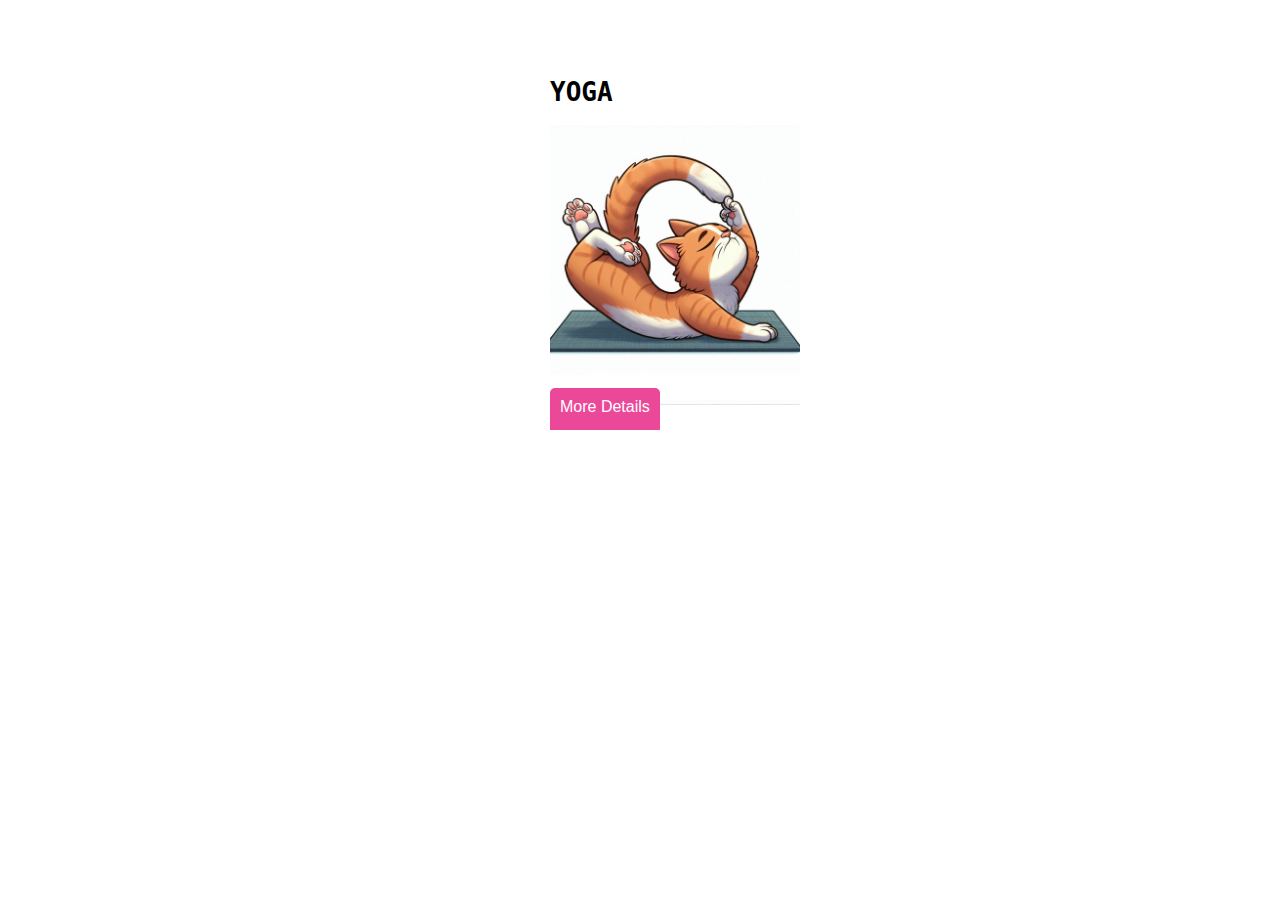
<file: ATHAARA2K24/non_tech/event_nontech.html>
<!DOCTYPE html>
<html lang="en">
<head>
    <meta charset="UTF-8">
    <meta http-equiv="X-UA-Compatible" content="IE=edge">
    <meta name="viewport" content="width=device-width, initial-scale=1.0">
    <title>Event Slider</title>
    <link rel="stylesheet" href="event_nontech.css">
</head>
<body>
    <div class="slider">
        <div class="item">
            <h1>SINGING</h1>
            <img src="../images/img01.jpeg" alt="Singing" style="width: 100%; height: auto;">
            <button class="more-details-btn" data-slide="1">More Details</button>
        </div>
        <div class="item">
            <h1>TREASURE HUNT</h1>
            <img src="../images/img02.jpeg" alt="Treasure Hunt" style="width: 100%; height: auto;">
            <button class="more-details-btn" data-slide="2">More Details</button>
        </div>
        <div class="item">
            <h1>FACE PAINTING</h1>
            <img src="../images/img07.jpeg" alt="Face Painting" style="width: 100%; height: auto;">
            <button class="more-details-btn" data-slide="3">More Details</button>
        </div>
        <div class="item">
            <h1>CRAFT FROM ART</h1>
            <img src="../images/img04.jpeg" alt="Craft From Art" style="width: 100%; height: auto;">
            <button class="more-details-btn" data-slide="4">More Details</button>
        </div>
        <div class="item">
            <h1>STYLE ICON</h1>
            <img src="../images/img05.jpeg" alt="Style Icon" style="width: 100%; height: auto;">
            <button class="more-details-btn" data-slide="5">More Details</button>
        </div>
        <div class="item">
            <h1>MIME</h1>
            <img src="../images/img06.jpeg" alt="Mime" style="width: 100%; height: auto;">
            <button class="more-details-btn" data-slide="6">More Details</button>
        </div>
        <div class="item">
            <h1>MINI MASTERPIECE</h1>
            <img src="../images/img24.jpeg" alt="Mini Masterpiece" style="width: 100%; height: auto;">
            <button class="more-details-btn" data-slide="7">More Details</button>
        </div>
        <div class="item">
            <h1>PHOTOGRAPHY</h1>
            <img src="../images/img08.jpeg" alt="Photography" style="width: 100%; height: auto;">
            <button class="more-details-btn" data-slide="8">More Details</button>
        </div>
        <div class="item">
            <h1>QUIZ</h1>
            <img src="../images/img09.jpeg" alt="Connection" style="width: 100%; height: auto;">
            <button class="more-details-btn" data-slide="9">More Details</button>
        </div>
        <div class="item">
            <h1>FIRELESS COOKING</h1>
            <img src="../images/img10.jpeg" alt="Fireless Cooking" style="width: 100%; height: auto;">
            <button class="more-details-btn" data-slide="10">More Details</button>
        </div>
        <div class="item">
            <h1>YOGA</h1>
            <img src="../images/img11.jpeg" alt="Yoga" style="width: 100%; height: auto;">
            <button class="more-details-btn" data-slide="11">More Details</button>
        </div>
        
        <!-- Navigation buttons -->
        <button id="next">></button>
        <button id="prev"><</button>
    </div>

    <!-- Modal structure -->
    <div id="modal" class="modal">
        <div class="modal-content">
            <span id="close-modal" class="close">&times;</span>
            <h2 id="modal-title">Rules and Regulations</h2>
            <div id="modal-content">Your detailed content goes here...</div>
            <div id="modal-themes"></div> <!-- Added for STYLE ICON themes -->
            <ul id="modal-rules"></ul>
        </div>
    </div>

    <script src="event_nontech.js"></script>
</body>
</html>
</file>
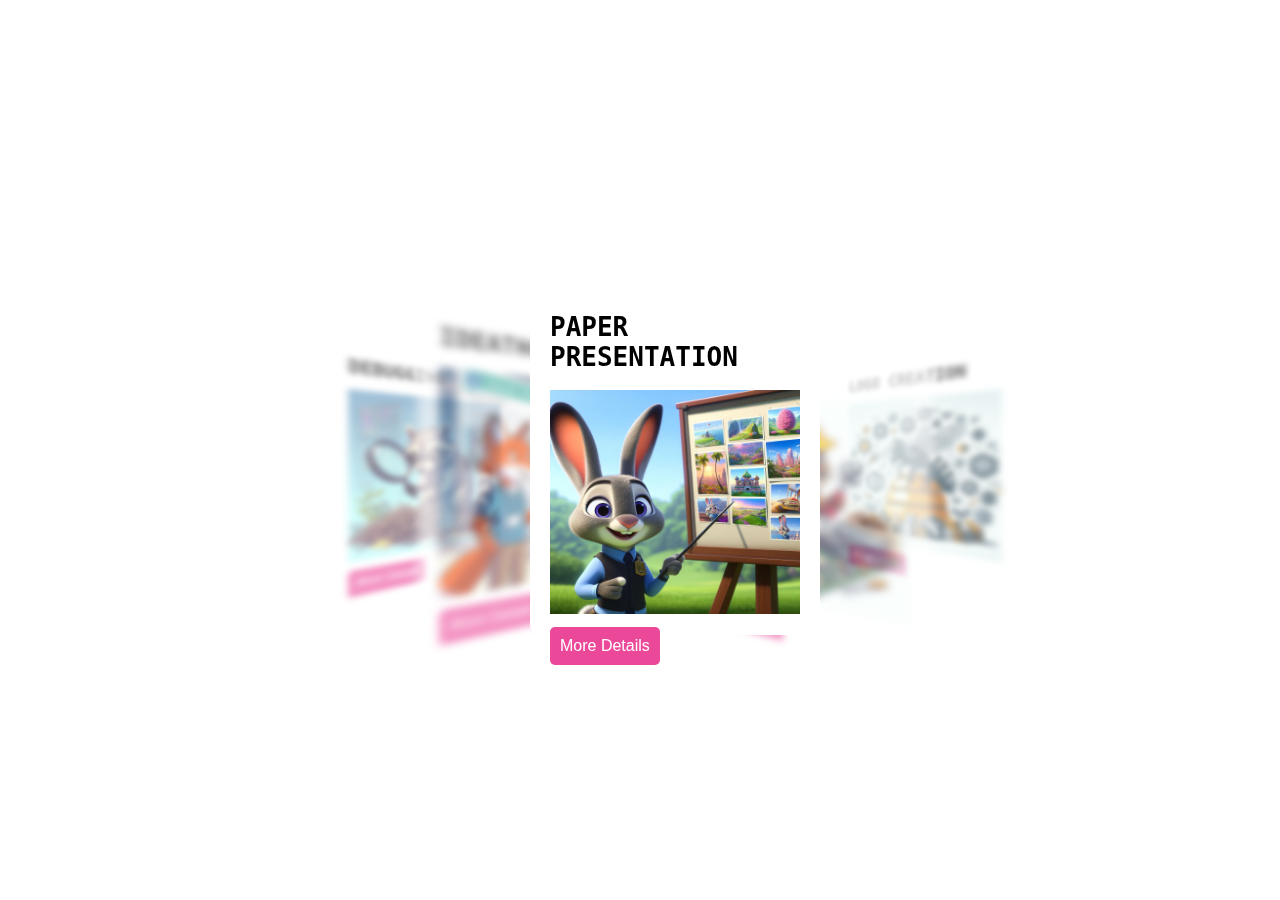
<file: ATHAARA2K24/tech/event_tech.html>
<!DOCTYPE html>
<html lang="en">
<head>
    <meta charset="UTF-8">
    <meta http-equiv="X-UA-Compatible" content="IE=edge">
    <meta name="viewport" content="width=device-width, initial-scale=1.0">
    <title>Event Slider</title>
    <link rel="stylesheet" href="event_tech.css">
</head>

<body>


   
    <div class="slider">
        <div class="item">
            <h1>WEBSITE CREATION</h1>
            <img src="../images/img12.jpeg" style="width: 100%; height: auto;">
            <button class="more-details-btn" data-slide="1">More Details</button>
        </div>
        <div class="item">
            <h1>DEBUGGING</h1>
            <img src="../images/img13.jpeg" alt="Debugging" style="width: 100%; height: auto;">
            <button class="more-details-btn" data-slide="2">More Details</button>
        </div>
        <div class="item">
            <h1>IDEATHON</h1>
            <img src="../images/img14.jpeg" alt="Run with Code" style="width: 100%; height: auto;">
            <button class="more-details-btn" data-slide="3">More Details</button>
        </div>
        <div class="item">
            <h1>PAPER PRESENTATION</h1>
            <img src="../images/img15.jpeg" alt="Paper Presentation" style="width: 100%; height: 70%;">
            <button class="more-details-btn" data-slide="4">More Details</button>
        </div>
        <div class="item">
            <h1>HARDWARE ASSEMBLY</h1>
            <img src="../images/img16.jpeg" alt="Hardware Assembly" style="width: 100%; height: auto;">
            <button class="more-details-btn" data-slide="5">More Details</button>
        </div>
        
        <div class="item">
            <h1>LOGO CREATION</h1>
            <img src="../images/img18.jpeg" alt="Logo Creation" style="width: 100%; height: auto;">
            <button class="more-details-btn" data-slide="6">More Details</button>
        </div>

        <div class="item">
            <h1>CODING CLUB</h1>
            <img src="../images/coding club.jpeg" alt="Logo Creation" style="width: 100%; height: auto;">
            <button class="more-details-btn" data-slide="7">More Details</button>
        </div>
        <!-- Navigation buttons -->
        <button id="next">></button>
        <button id="prev"><</button>
    </div>

    <!-- Modal structure -->
    <div id="modal" class="modal">
        <div class="modal-content">
            <span id="close-modal" class="close">&times;</span>
            <h2 id="modal-title">Rules and Regulations</h2>
            <p id="modal-content">Your detailed content goes here...</p>
            <ul id="modal-rules"></ul>
        </div>
    </div>

    <script src="event_tech.js"></script>
</body>
</html>
</file>
<file: ATHAARA2K24/non_tech/event_nontech.css>
body {
  background :transparent;
  min-height: 100vh;
  margin: 0;
  display: flex;
  flex-direction: column;
  align-items: center;
  font-family: monospace;
  overflow: hidden; /* Prevent scrollbar from appearing */
}


.slider {
  position: relative;
  width: 100%;
  height: 390px;
  overflow: hidden;
  margin-top: 40px; /* Adjust margin to provide space above the slider */
}

.item {
  position: absolute;
  width: 250px;
  height: 320px;
  text-align: justify;
  background-color: #fff;
  border-radius: 10px;
  padding: 20px;
  transition: 0.5s;
  left: calc(50% - 110px);
  top: 0;
}

#next {
  position: absolute;
  right: 50px;
  top: 40%;
}

#prev {
  position: absolute;
  left: 50px;
  top: 40%;
}

#prev, #next {
  color: #fff;
  background: none;
  border: none;
  font-size: xxx-large;
  font-family: monospace;
  font-weight: bold;
  opacity: 0.5;
  transition: opacity 0.5s;
}

#prev:hover,
#next:hover {
  opacity: 1;
}

/* existing styles */

.more-details-btn {
  background-color: #EC4899;
  color: #fff;
  border: none;
  border-radius: 5px;
  padding: 10px;
  cursor: pointer;
  font-size: 16px;
  margin-top: 10px;
}

.more-details-btn:hover {
  background-color: #8B5CF6;
}

/* Modal Styles */
.modal {
  display: none;
  position: fixed;
  z-index: 1;
  left: 0;
  top: 0;
  width: 100%;
  height: 100%;
  overflow: auto;
  background-color: rgb(0,0,0);
  background-color: rgba(0,0,0,0.4);
  padding-top: 60px;
}

.modal-content {
  background-color: #fefefe;
  margin: 5% auto;
  padding: 20px;
  border: 1px solid #888;
  width: 80%;
  max-width: 500px;
  border-radius: 10px;
  position: relative;
}

.close {
  color: #aaa;
  float: right;
  font-size: 28px;
  font-weight: bold;
}

.close:hover,
.close:focus {
  color: black;
  text-decoration: none;
  cursor: pointer;
}
</file>
<file: ATHAARA2K24/tech/event_tech.css>
body{
  background:transparent;
  min-height: 100vh;
  margin: 0;
  display: flex;
  justify-content: center;
  align-items: center;
  font-family: monospace;
}
.slider{
  position: relative;
  margin-top: 40px;
  width: 100%;
  height: 390px;
  overflow: hidden;
}
.item{
  position: absolute;
  width: 250px;
  height: 320px;
  text-align: justify;
  background-color: #fff;
  border-radius: 10px;
  padding: 20px;
  transition:  0.5s;
  left: calc(50% - 110px);
  top: 0;
}
#next{
  position: absolute;
  right: 50px;
  top: 40%;
}
#prev{
  position: absolute;
  left: 50px;
  top: 40%;
}
#prev, #next{
  color: #fff;
  background: none;
  border: none;
  font-size: xxx-large;
  font-family: monospace;
  font-weight: bold;
  opacity: 0.5;
  transition: opacity 0.5s;
}
#prev:hover,
#next:hover{
  opacity: 1;
}



/* existing styles */

.more-details-btn {
  background-color: #EC4899;
  color: #fff;
  border: none;
  border-radius: 5px;
  padding: 10px;
  cursor: pointer;
  font-size: 16px;
  margin-top: 10px;
}

.more-details-btn:hover {
  background-color: #8B5CF6;
}

/* Modal Styles */
.modal {
  display: none;
  position: fixed;
  z-index: 1;
  left: 0;
  top: 0;
  width: 100%;
  height: 100%;
  overflow: auto;
  background-color: rgb(0,0,0);
  background-color: rgba(0,0,0,0.4);
  padding-top: 60px;
}

.modal-content {
  background-color: #fefefe;
  margin: 5% auto;
  padding: 20px;
  border: 1px solid #888;
  width: 80%;
  max-width: 500px;
  border-radius: 10px;
  position: relative;
}

.close {
  color: #aaa;
  float: right;
  font-size: 28px;
  font-weight: bold;
}

.close:hover,
.close:focus {
  color: black;
  text-decoration: none;
  cursor: pointer;
}
</file>
